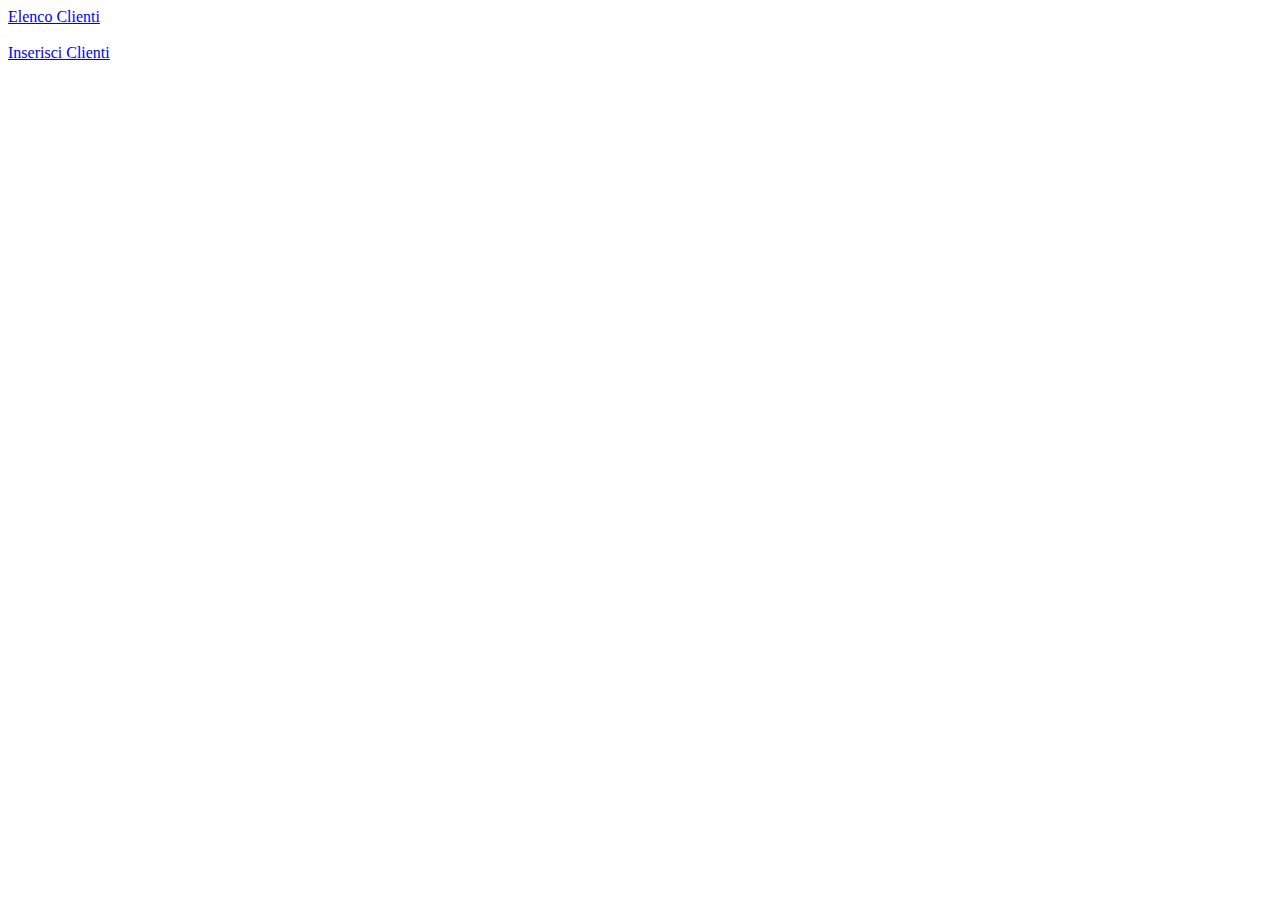
<file: lez012-clienti-servlet/src/main/webapp/index.html>
<!DOCTYPE html>
<!--
To change this license header, choose License Headers in Project Properties.
To change this template file, choose Tools | Templates
and open the template in the editor.
-->
<html>
    <head>
        <title>Prova</title>
        <meta charset="UTF-8">
        <meta name="viewport" content="width=device-width, initial-scale=1.0">
    </head>
    <body>
        <div><a href="elencoClienti.jsp">Elenco Clienti</a></div>
        <br/>
        <div><a href="formInserimento.html">Inserisci Clienti</a></div>
    </body>
</html>
</file>
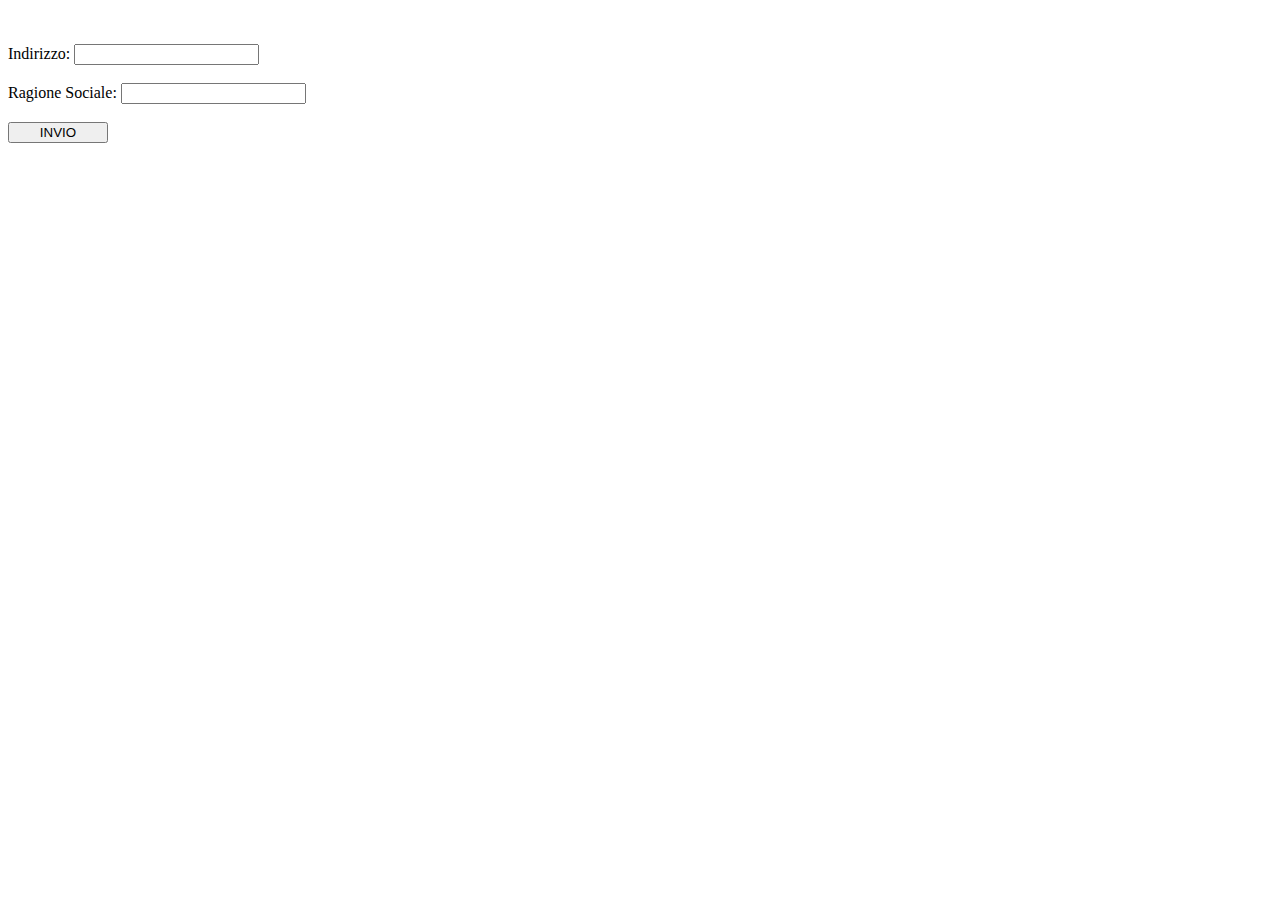
<file: lez012-clienti-servlet/src/main/webapp/formInserimento.html>
<!DOCTYPE html>
<!--
To change this license header, choose License Headers in Project Properties.
To change this template file, choose Tools | Templates
and open the template in the editor.
-->
<html>
    <head>
        <title>Inserisci Clienti</title>
        <meta charset="UTF-8">
        <meta name="viewport" content="width=device-width, initial-scale=1.0">
    </head>
    <body>
        <div>
            <form method="POST" action="cliente">
                <br>
                <br>
                Indirizzo: <input style="width: 150 px" name="ind"> 
                <br>
                <br>
                Ragione Sociale: <input style="width: 150 px" name="ragsoc"> 
                <br>
                <br>
                <input type="submit" 
                       style="width: 100px" 
                       value="INVIO">
            </form>
        </div>
        <br>
        <br>
    </body>
</html>
</file>
